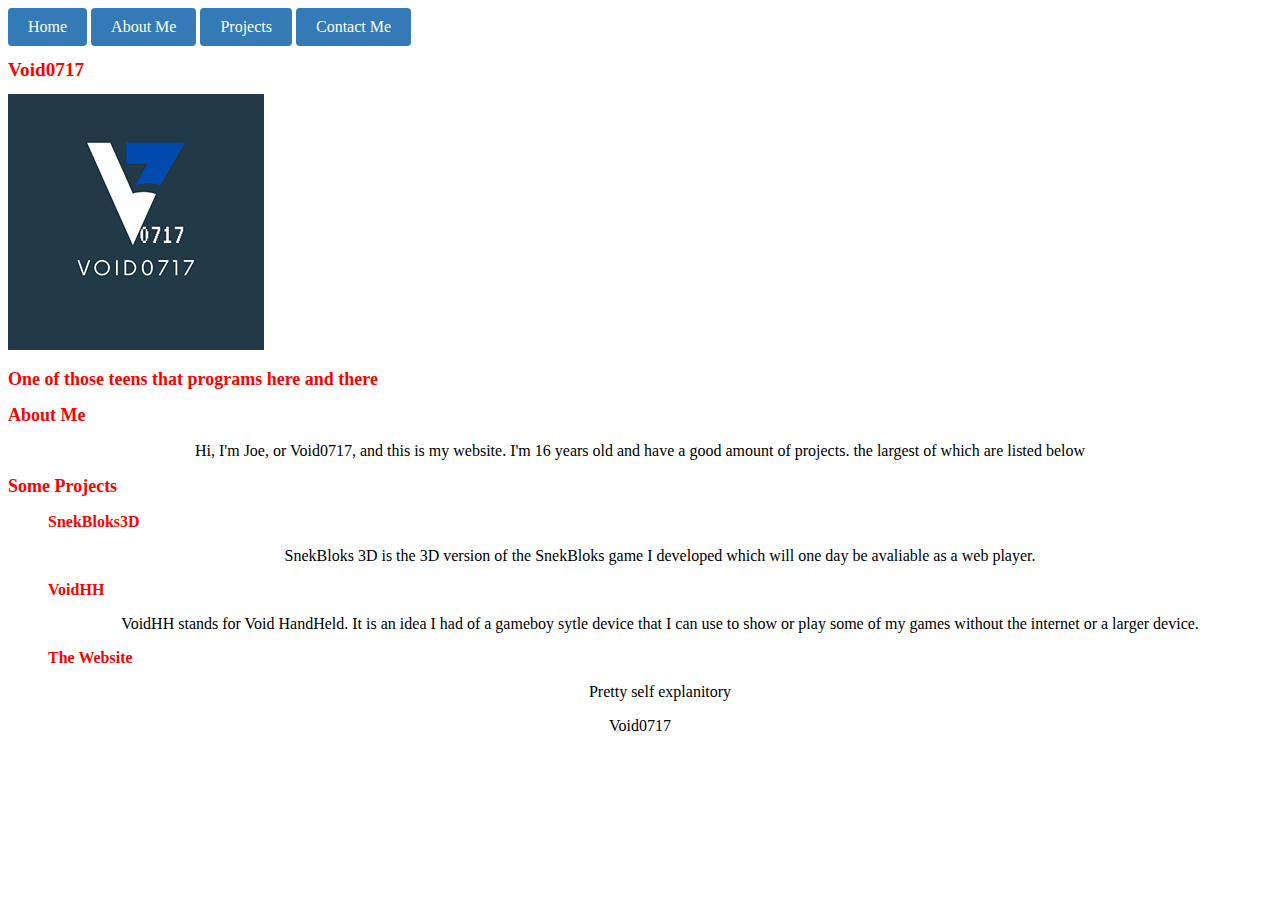
<file: index.html>
<!DOCTYPE html>
<html lang="en">
<head>
    <meta charset="UTF-8">
    <meta name="viewport" content="width=device-width, initial-scale=1.0">
    <title>Home | Void0717</title>
    <link rel="icon" href="Void0717.ico" type="image/x-icon">
    <link rel="stylesheet" href="styles.css"> <!-- Link to your CSS file (if you have one) -->
</head>
<body>
    <header>
        <a href="index" class="button">Home</a> 
        <a href="AboutMe" class="button">About Me</a> 
        <a href="Projects" class="button">Projects</a> 
        <a href="contact.html" class="button">Contact Me</a>
        <h1>Void0717</h1>        <img src="Void0717.ico" />
        <h2>One of those teens that programs here and there</h2>
    </header>

    <main>
        <section>
            <h2>About Me</h2>
            <p>
                Hi, I'm Joe, or Void0717, and this is my website. I'm 16 years old and have a good amount of projects. the largest of which are listed below
            </p>
        </section>

        <section>
            <h2>Some Projects</h2>
            <ul>
                <h3>SnekBloks3D</h3>
                    <p>
                        SnekBloks 3D is the 3D version of the SnekBloks game I developed which will one day be avaliable as a web player.
                    </p>
                <h3>VoidHH</h3>
                    <p>
                        VoidHH stands for Void HandHeld. It is an idea I had of a gameboy sytle device that I can use to show or play some of my games without the internet or a larger device.
                    </p>
                <h3>The Website</h3>
                    <p>
                        Pretty self explanitory
                    </p>    
            </ul>
        </section>
    </main>

    <footer>
        <p>Void0717</p>
    </footer>
</body>
</html>
</file>
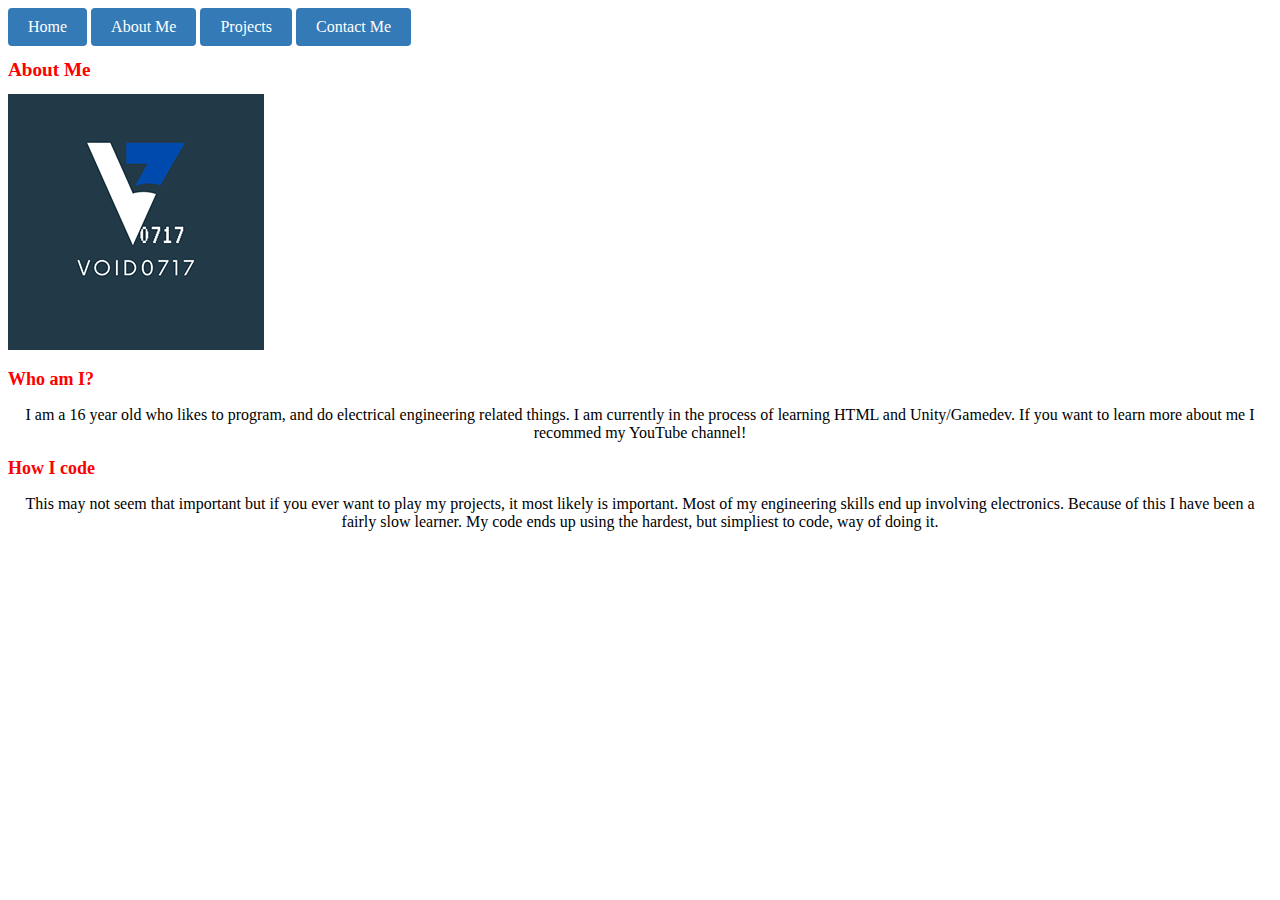
<file: AboutMe.html>
<!DOCTYPE html>
<html>
    <head>
        <title>About Me | Void0717</title>
        <link rel="icon" href="Void0717.ico" type="image/x-icon">
        <link rel="stylesheet" href="styles.css"> 
    </head>
    <body>
        <header>
            <a href="index" class="button">Home</a> <a href="AboutMe" class="button">About Me</a> <a href="Projects" class="button">Projects</a> <a href="contact.html" class="button">Contact Me</a>
            <h1>About Me</h1>
            <img src="Void0717.ico" />
        </header>
        <h2>Who am I?</h2>
            <p>
                I am a 16 year old who likes to program, and do electrical engineering related things.
                I am currently in the process of learning HTML and Unity/Gamedev.
                If you want to learn more about me I recommed my YouTube channel!
            </p>
        <h2>How I code</h2>
            <p>
                This may not seem that important but if you ever want to play my projects, it most likely is important.
                Most of my engineering skills end up involving electronics. Because of this I have been a fairly slow learner.
                My code ends up using the hardest, but simpliest to code, way of doing it.
            </p>
        
    </body>
</html>
</file>
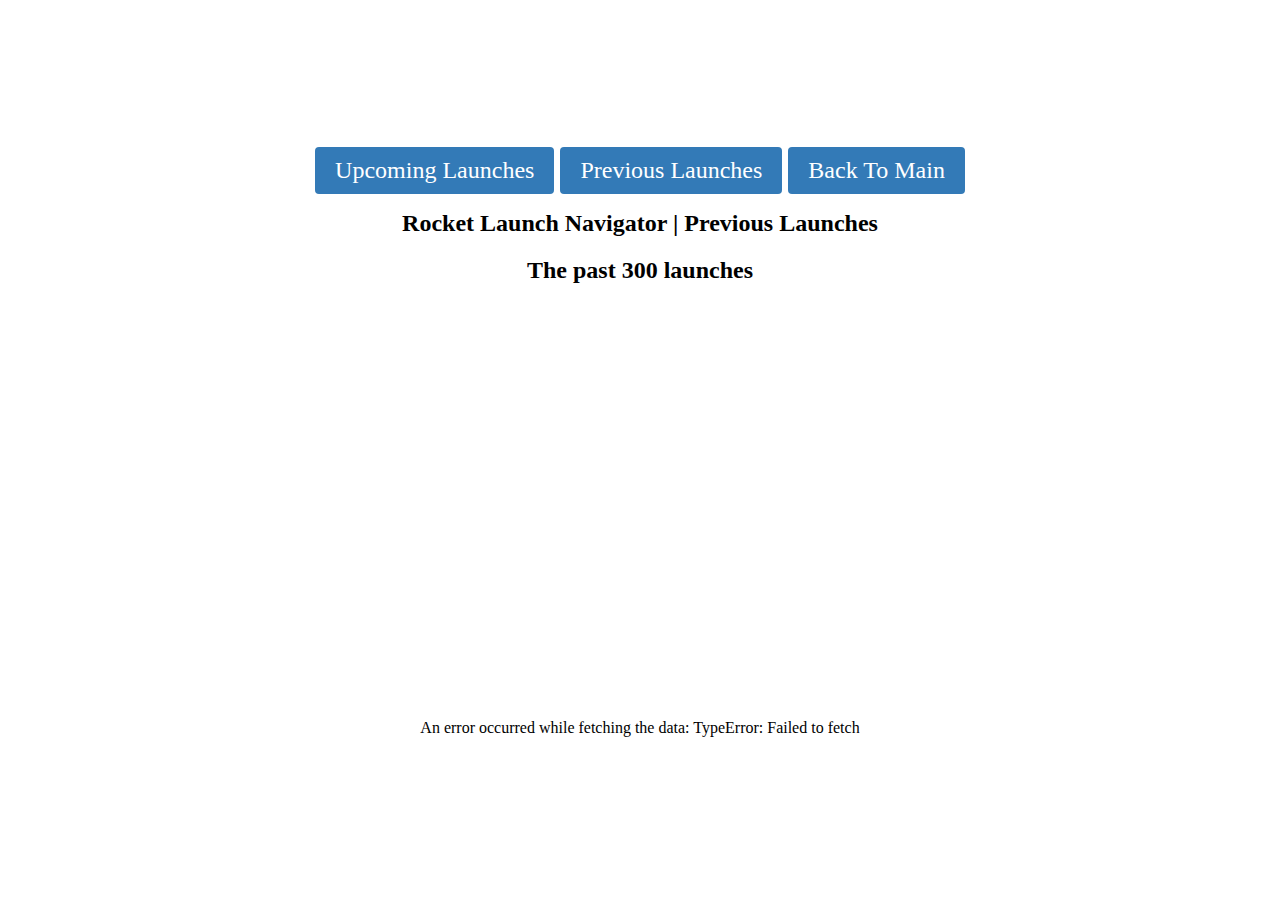
<file: previouslaunches.html>
<!DOCTYPE html>
<html>
    <head>
        <title>Rocket Launch Navigator | Void0717</title>
        <link rel="icon" href="Void0717.ico" type="image/x-icon">
        <link rel="stylesheet" href="RLNstyles.css">
    </head>
    <body>
        <header>
            <a href="upcominglaunches" class="button">Upcoming Launches</a>
            <a href="previouslaunches" class="button">Previous Launches</a>
            <a href="Projects" class="button">Back To Main</a>
            <h1>Rocket Launch Navigator | Previous Launches</h1>
            <h2>The past 300 launches</h2>
        </header>
        <div class="launch-container">
          <script>
            let renderedLaunches = 0;
            const apiUrl = 'https://ll.thespacedevs.com/2.2.0/launch/previous/?limit=300'; // Update this URL

            async function fetchRocketLaunches() {
              try {
                const response = await fetch(apiUrl);
                if (!response.ok) {
                  throw new Error('Database Callback Failure');
                }
                const data = await response.json();
                if (data && data.results) {
                  const launches = data.results.filter((launch) => launch.status.id !== 1 && launch.status.id !== 2);

                  launches.forEach((launch) => {
                    const { name, net, pad, rocket, webcast_live, status, net_precision, image } = launch;
                    const launchItem = document.createElement('div');
                    launchItem.classList.add('launch-item');
                    const launchImage = new Image();
                    launchImage.src = image; // Replace with actual image URL
                    launchImage.alt = 'altimage.png';
                    launchImage.classList.add('launch-image');
                    const launchBox = document.createElement('div');
                    launchBox.classList.add('launch-box');
                    launchBox.innerHTML = `
                      <h2><span class="rocket-name">${name}<span></h2>
                      <p>${rocket.configuration.full_name}</p>
                      <p>NET: ${net}</p>
                      <p>Status: ${status.abbrev}</p>
                      <p>NET Precestion: ${net_precision && net_precision.name}</p> <!-- Add null check for net_precision -->
                      <p>Launch Pad: ${pad.name}</p>
                      <p>Pad Location: ${pad.location.name}</p>
                      <p>Webcast Live: ${webcast_live}</p>
                    `;

                    launchItem.appendChild(launchImage);
                    launchItem.appendChild(launchBox);
                    document.querySelector('.launch-container').appendChild(launchItem);

                    renderedLaunches++;
                    if (renderedLaunches >= 60) {
                      return;
                    }
                  });
                } else {
                  const noDataText = document.createElement('p');
                  noDataText.textContent = 'No launch data available.';
                  document.body.appendChild(noDataText);
                }
              } catch (error) {
                const errorText = document.createElement('p');
                errorText.textContent = `An error occurred while fetching the data: ${error}`;
                document.body.appendChild(errorText);
              }
            }

            fetchRocketLaunches();
          </script>
          </div>
    </body>

</html>
</file>
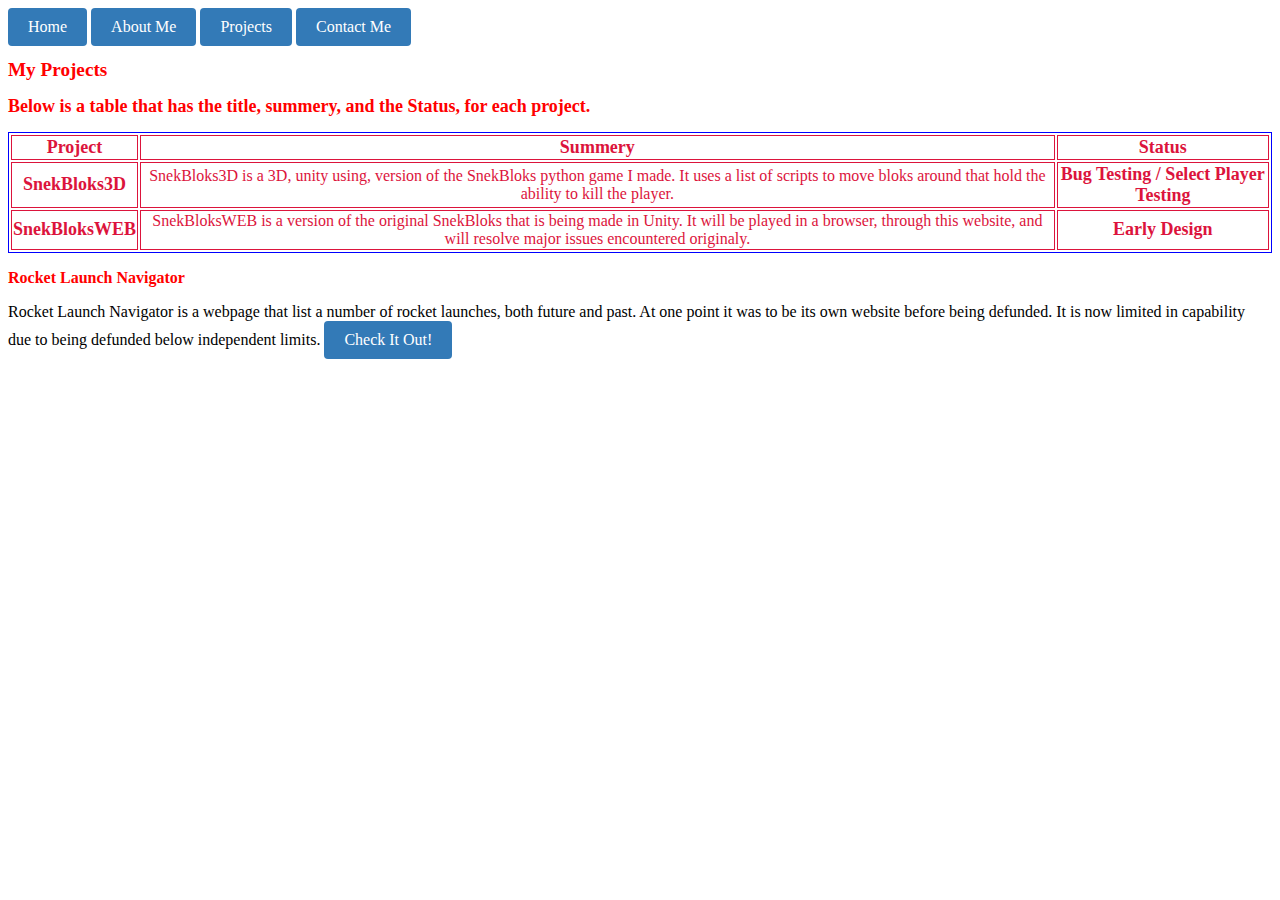
<file: Projects.html>
<!DOCTYPE html>
<html>
    <head>
        <title>Projects | Void0717</title>
        <link rel="icon" href="Void0717.ico" type="image/x-icon">
        <link rel="stylesheet" href="styles.css"> 
    </head>
    <body>
        <header>
            <a href="index" class="button">Home</a> 
            <a href="AboutMe" class="button">About Me</a> 
            <a href="Projects" class="button">Projects</a> 
            <a href="contact.html" class="button">Contact Me</a>
            <h1>My Projects</h1>
        </header>
        <h2>
            Below is a table that has the title, summery, and the Status, for each project.
        </h2>
        <table>
            <tr>
                <th>Project</th>
                <th>Summery</th>
                <th>Status</th>
            </tr>
            <tr>
                <th>SnekBloks3D</th>
                <td>
                        SnekBloks3D is a 3D, unity using, version of the SnekBloks python game I made.
                        It uses a list of scripts to move bloks around that hold the ability to kill the player.
                </td>
                <th>Bug Testing / Select Player Testing</th>
            </tr>
            <tr>
                <th>SnekBloksWEB</th>
                <td>
                        SnekBloksWEB is a version of the original SnekBloks that is being made in Unity.
                        It will be played in a browser, through this website, and will resolve major issues encountered originaly.
                </td>
                <th>Early Design</th>
            </tr>
        </table>
        <div>
            <h3>Rocket Launch Navigator</h3>
            <body>
                Rocket Launch Navigator is a webpage that list a number of rocket launches, both future and past.
                At one point it was to be its own website before being defunded.
                It is now limited in capability due to being defunded below independent limits.
            </body>
            <a href="upcominglaunches" class="button">Check It Out!</a>
        </div>

    </body>
</html>
</file>
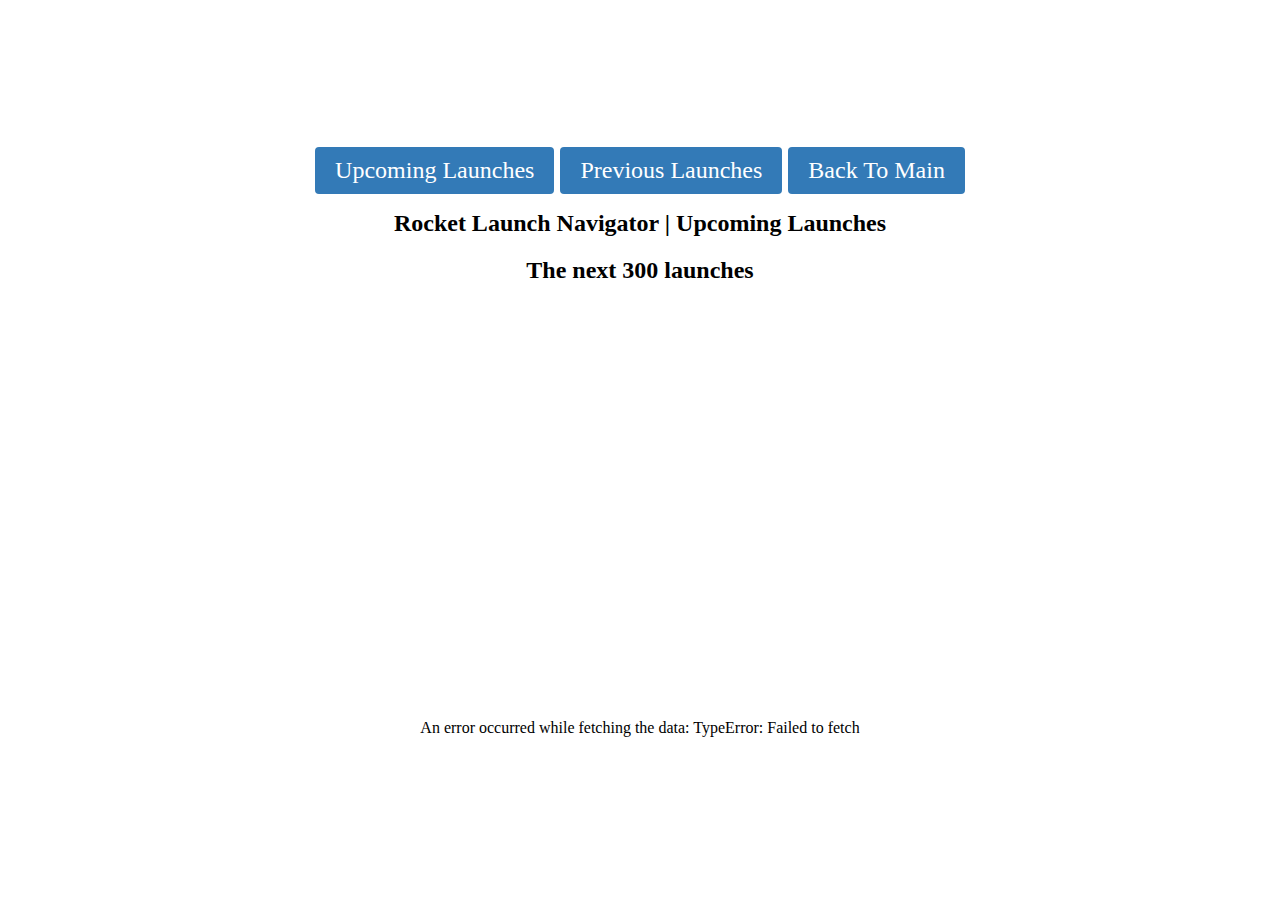
<file: upcominglaunches.html>
<!DOCTYPE html>
<html>
    <head>
        <title>Rocket Launch Navigator | Void0717</title>
        <link rel="icon" href="Void0717.ico" type="image/x-icon">
        <link rel="stylesheet" href="RLNstyles.css">
    </head>
    <body>
        <header>
            <a href="upcominglaunches" class="button">Upcoming Launches</a>
            <a href="previouslaunches" class="button">Previous Launches</a>
            <a href="Projects" class="button">Back To Main</a>
            <h1>Rocket Launch Navigator | Upcoming Launches</h1>
            <h2>The next 300 launches</h2>
        </header>
        <div class="launch-container">
          <div class="launch-container">
            <script>
              let renderedLaunches = 0;
              const apiUrl = `https://ll.thespacedevs.com/2.2.0/launch/upcoming/?limit=300`;

              async function fetchRocketLaunches() {
                try {
                  const response = await fetch(apiUrl);
                  if (!response.ok) {
                    throw new Error('Database Callback Failure');
                  }
                  const data = await response.json();
                  if (data && data.results) {
                    const launches = data.results.filter((launch) => launch.status.id !== 3 && launch.status.id !== 4);

                    launches.forEach((launch) => {
                      const { name, net, pad, rocket, webcast_live, status, net_precision, image } = launch;
                      const launchItem = document.createElement('div');
                      launchItem.classList.add('launch-item');
                      const launchImage = new Image();
                      launchImage.src = image; // Replace with actual image URL
                      launchImage.alt = 'altimage.png';
                      launchImage.classList.add('launch-image');
                      const launchBox = document.createElement('div');
                      launchBox.classList.add('launch-box');
                      launchBox.innerHTML = `
                        <h2><span class="rocket-name">${name}<span></h2>
                        <p>${rocket.configuration.full_name}</p>
                        <p>NET: ${net}</p>
                        <p>Status: ${status.abbrev}</p>
                        <p>NET Precestion: ${net_precision && net_precision.name}</p> <!-- Add null check for net_precision -->
                        <p>Launch Pad: ${pad.name}</p>
                        <p>Pad Location: ${pad.location.name}</p>
                        <p>Webcast Live: ${webcast_live}</p>
                      `;

                      launchItem.appendChild(launchImage);
                      launchItem.appendChild(launchBox);
                      document.querySelector('.launch-container').appendChild(launchItem);

                      renderedLaunches++;
                      if (renderedLaunches >= 60) {
                        return;
                      }
                    });
                  } else {
                    const noDataText = document.createElement('p');
                    noDataText.textContent = 'No launch data available.';
                    document.body.appendChild(noDataText);
                  }
                } catch (error) {
                  const errorText = document.createElement('p');
                  errorText.textContent = `An error occurred while fetching the data: ${error}`;
                  document.body.appendChild(errorText);
                }
              }

              fetchRocketLaunches();
            </script>
          </div>
    </body>
</html>
</file>
<file: styles.css>
body {
    flex-direction: column;
    align-items: center;
    justify-content: center;
}
h1 {
    color: rgb(255, 0, 0);
    font-family: 'Lucida Sans';
    font-size: larger
    
}

h2 {
    color: rgb(255, 0, 0);
    font-family: 'Lucida Sans';
    font-size: large
}

h3 {
    color: rgb(255, 0, 0);
    font-family: 'Lucida Sans';
    font-size: medium
}

p {
    color: black;
    font-family: 'Lucida Sans';
    font-size: medium;
    text-align: center;
}

table {
    color: blue;
    text-align: center;
}

th {
    color: crimson;
    font-family: 'Lucida Sans';
    font-size: large;
    text-align: center;
}

td {
    color: crimson;
    font-family: 'Lucida Sans';
    font-size: medium;
    text-align: center;
}

table, th, td {
    border: 1px solid;
    text-align: center;
}

.button {
    display: inline-block;
    padding: 10px 20px;
    background-color: #337ab7;
    color: #fff;
    text-decoration: none;
    border-radius: 4px;
    font-family: 'Lucida Sans';
    text-align: center;
      }
.button:hover {
    background-color: #23527c;
    text-align: center;
      }
nav ul {
    position: absolute;
    right: 0;
    text-align: center;
    }
</file>
<file: RLNstyles.css>
.button {
    display: inline-block;
    padding: 10px 20px;
    background-color: #337ab7;
    color: #fff;
    text-decoration: none;
    border-radius: 4px;
      }
    
  .button:hover {
    background-color: #23527c;
      }
  body {
    display: flex;
    flex-direction: column;
    align-items: center;
    justify-content: center;
    height: 100vh;
    margin: 0;
      }
    
  header {
    font-size: 24px;
    text-align: center;
    font-family: Nasalization;
      }
    
  p {
    font-size: 16px;
    text-align: center;
    font-family: Nasalization;
      }
  .launch-container {
    display: flex;
    flex-direction: column;
    align-items: center;
    justify-content: space-between;
    height: 400px;
      }
    
  .launch-item {
    display: flex;
    flex-direction: column;
    align-items: center;
    justify-content: center;
    margin-bottom: 20px;
      }
    
  .launch-box {
    width: 400px;
    height: 500px;
    background-color: #310198;
    display: flex;
    flex-direction: column;
    align-items: center;
    justify-content: center;
    text-align: center;
    color: rgb(255, 255, 255);
      }
    
  .launch-image {
      width: 400px; /* Adjust the width as desired */
      height: auto; /* Maintain aspect ratio */
      margin-bottom: 0px;
      margin-top: 30px; /* Adjust the margin-top as desired */
      }
        
  .rocket-name {
    text-decoration: underline;
      }
  h1 {
    font-size: 24px;
    text-align: center;
    font-family: Nasalization;
  }
  h2 {
    font-size: 24px;
    text-align: center;
    font-family: Nasalization;
  }
  h3 {
    font-size: 24px;
    text-align: center;
    font-family: Nasalization;
  }
</file>
